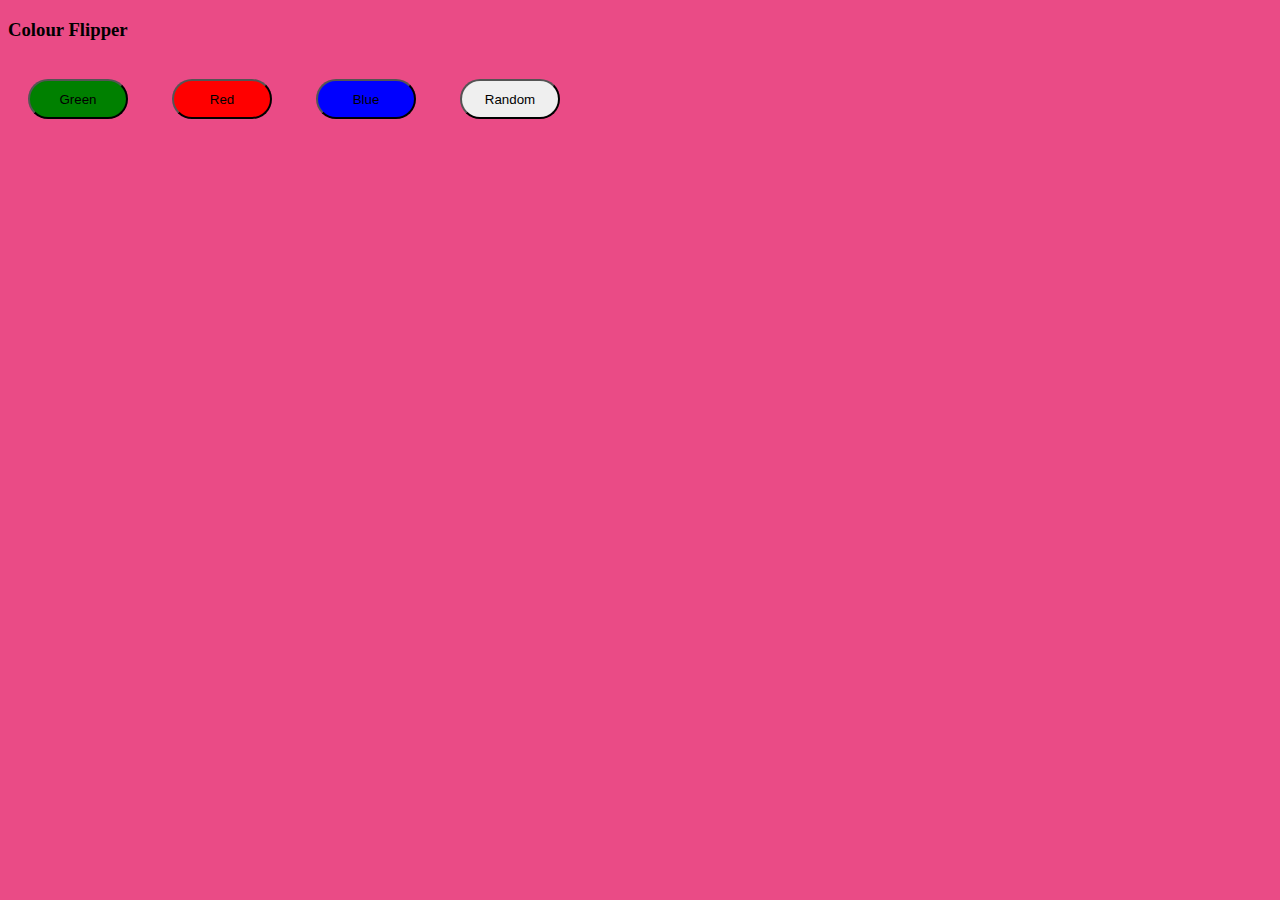
<file: 05_Colour_Flipper/index.html>
<!DOCTYPE html>
<html lang="en">
<head>
    <meta charset="UTF-8">
    <meta name="viewport" content="width=device-width, initial-scale=1.0">
    <title>Colour Flipper</title>
    <link rel="stylesheet" href="style.css">
</head>
<body>
    <h3>Colour Flipper</h3>
    <button id="green" onclick="setColor('Green')">Green</button>
    <button id="red" onclick="setColor('Red')">Red</button>
    <button id="blue" onclick="setColor('Blue')">Blue</button>
    <button onclick="randomColor()">Random</button>
    <script src="index.js"></script>
</body>
</html>
</file>
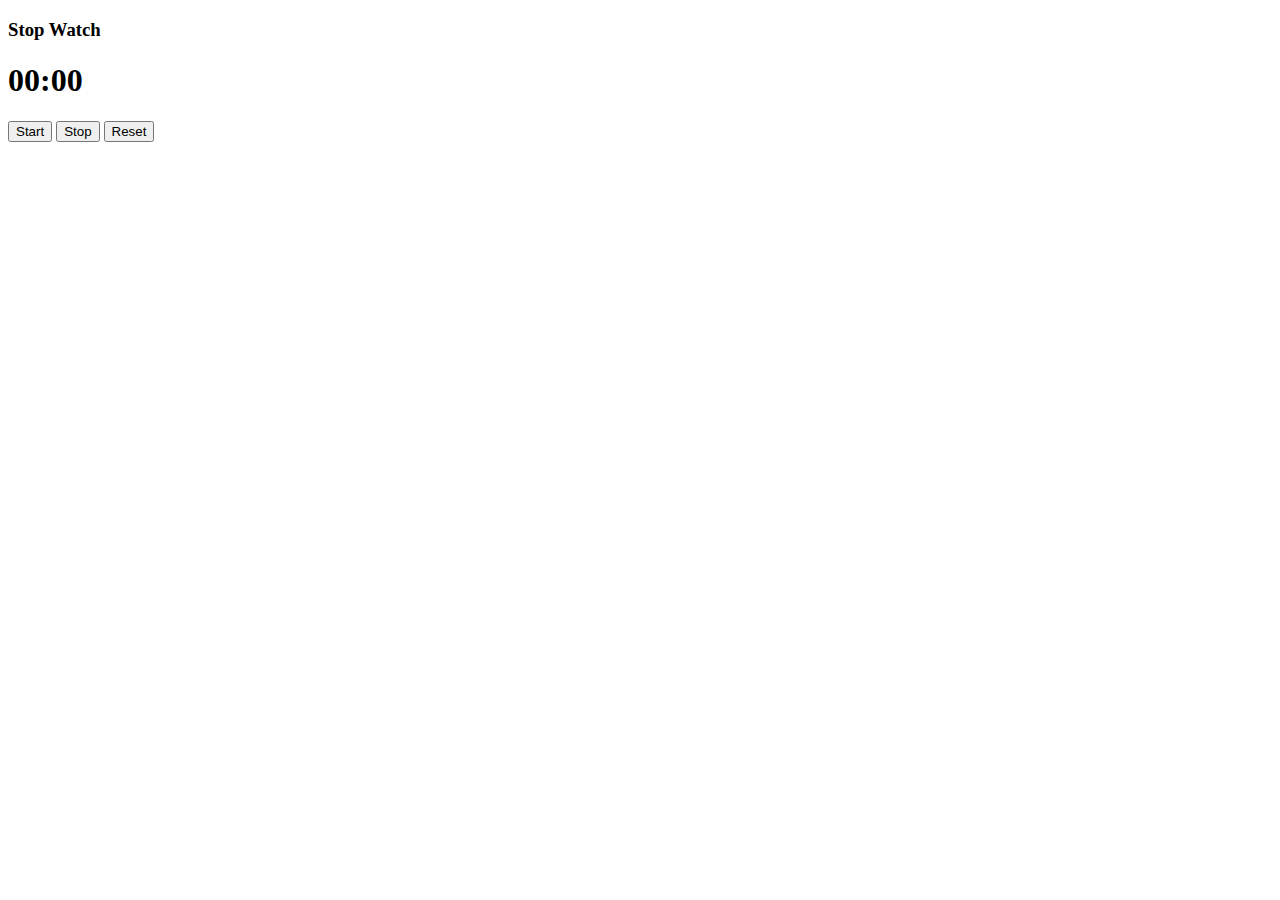
<file: 08_Stop_Watch/index.html>
<!DOCTYPE html>
<html lang="en">
<head>
    <meta charset="UTF-8">
    <meta name="viewport" content="width=device-width, initial-scale=1.0">
    <title>Stop Watch</title>
</head>
<body>
    <h3>Stop Watch</h3>
    <h1 id="time">00:00</h1>
    <button onclick="startClock()">Start</button>
    <button onclick="stopClock()">Stop</button>
    <button onclick="resetClock()">Reset</button>
    <script src="script.js"></script>
</body>
</html>
</file>
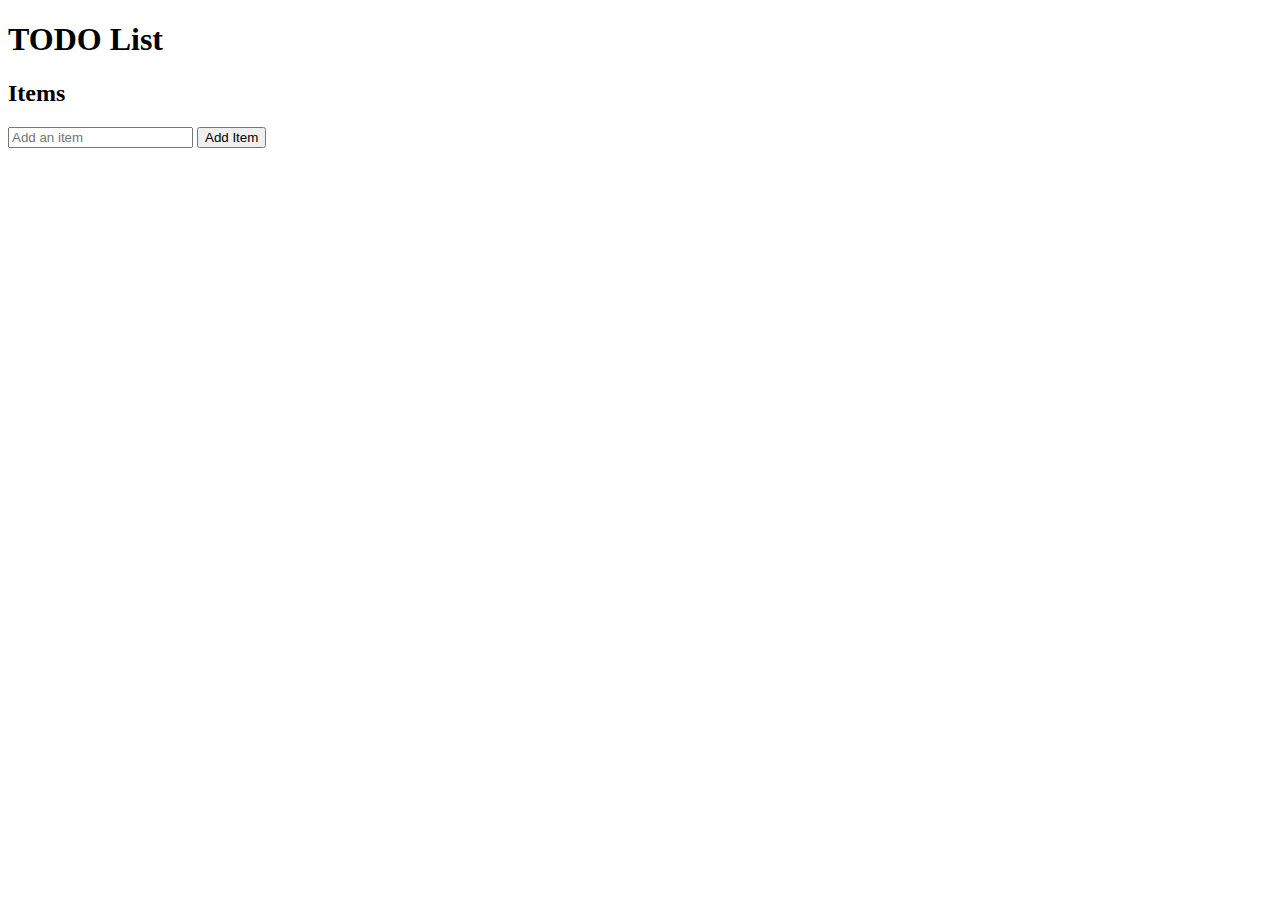
<file: 09_TODO_List/index.html>
<!DOCTYPE html>
<html lang="en">
<head>
    <meta charset="UTF-8">
    <meta name="viewport" content="width=device-width, initial-scale=1.0">
    <title>TODO List</title>
</head>
<body>
    <h1>TODO List</h1>
    <h2>Items</h2>
    <div id="items"></div>
    <input type="text" id="itemInput" placeholder="Add an item">
    <button onclick="addItem()">Add Item</button>
    <script src="script.js"></script>
</body>
</html>
</file>
<file: 05_Colour_Flipper/style.css>
#green{
    background-color: green;
}
#red{
    background-color: red;
}
#blue{
    background-color: blue;
}
button{
    border-radius: 20px;
    margin: 20px;
    width: 100px;
    height: 40px;
}
</file>
